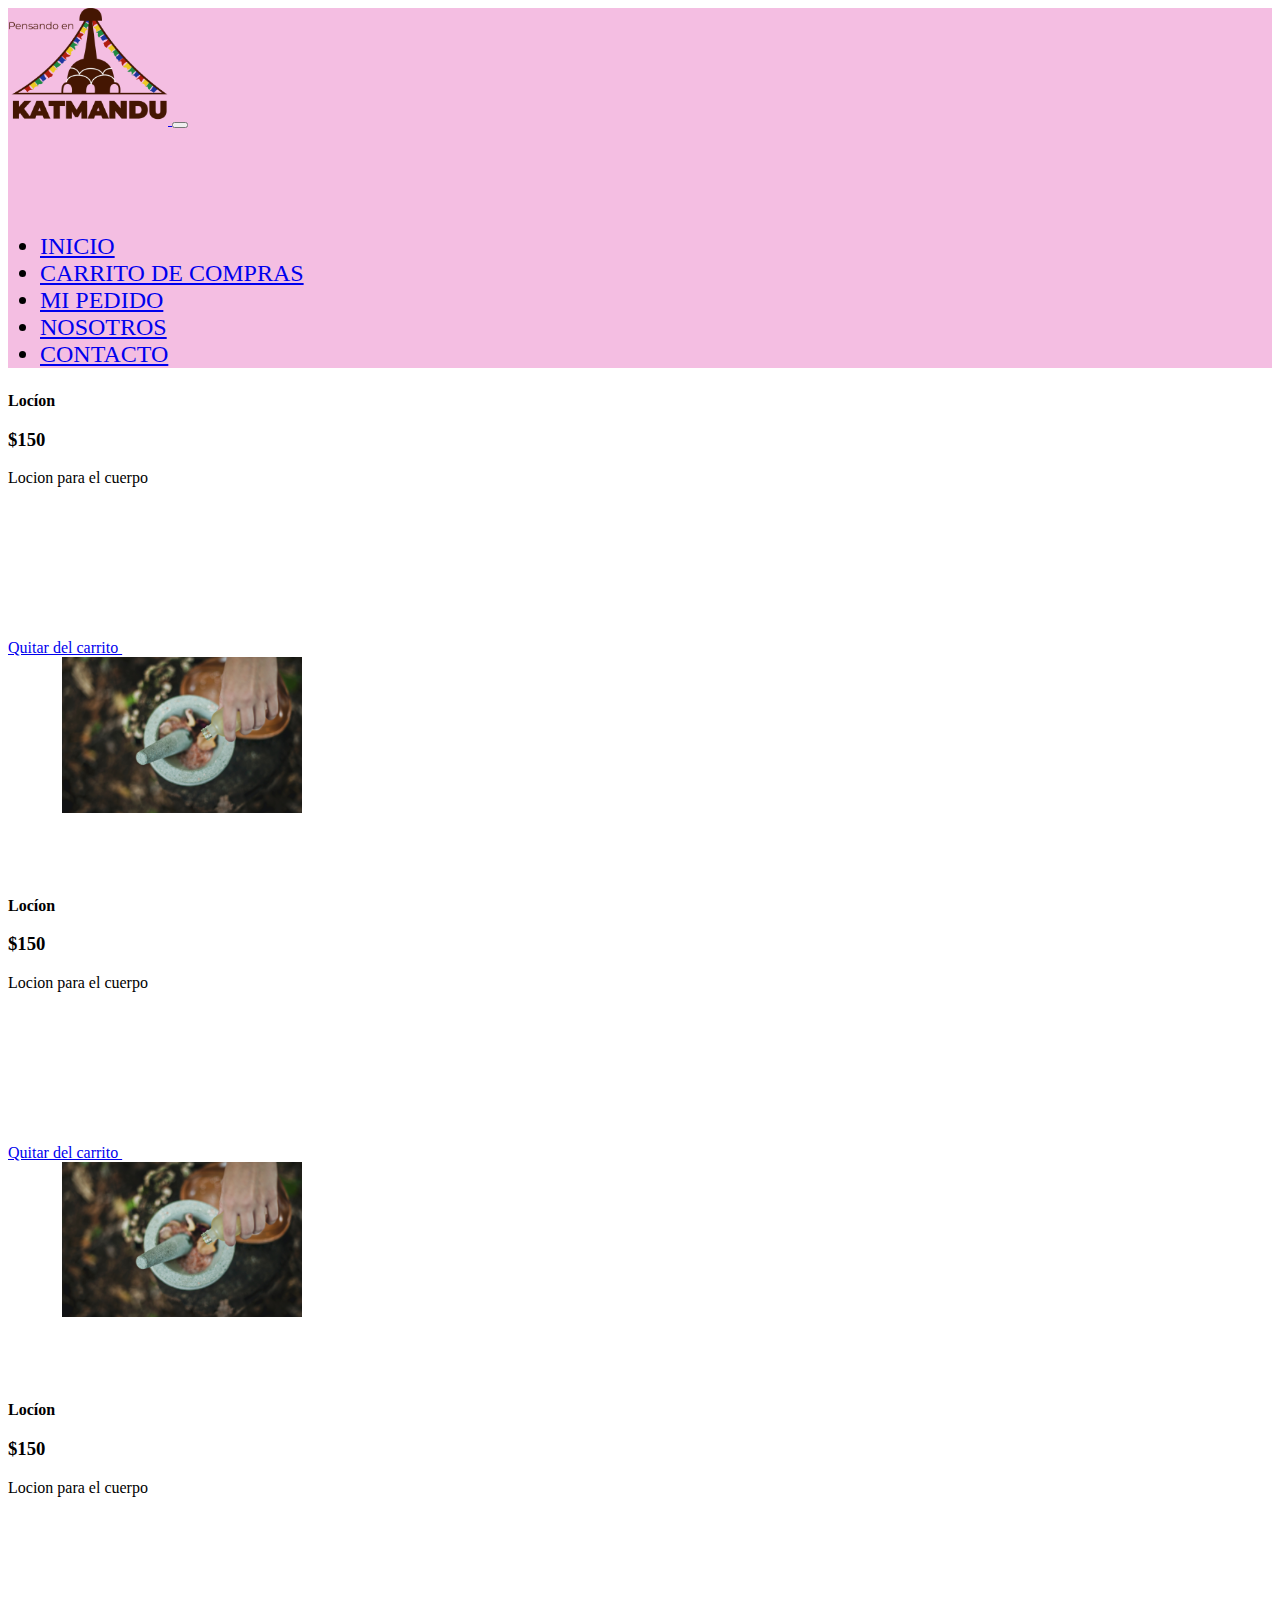
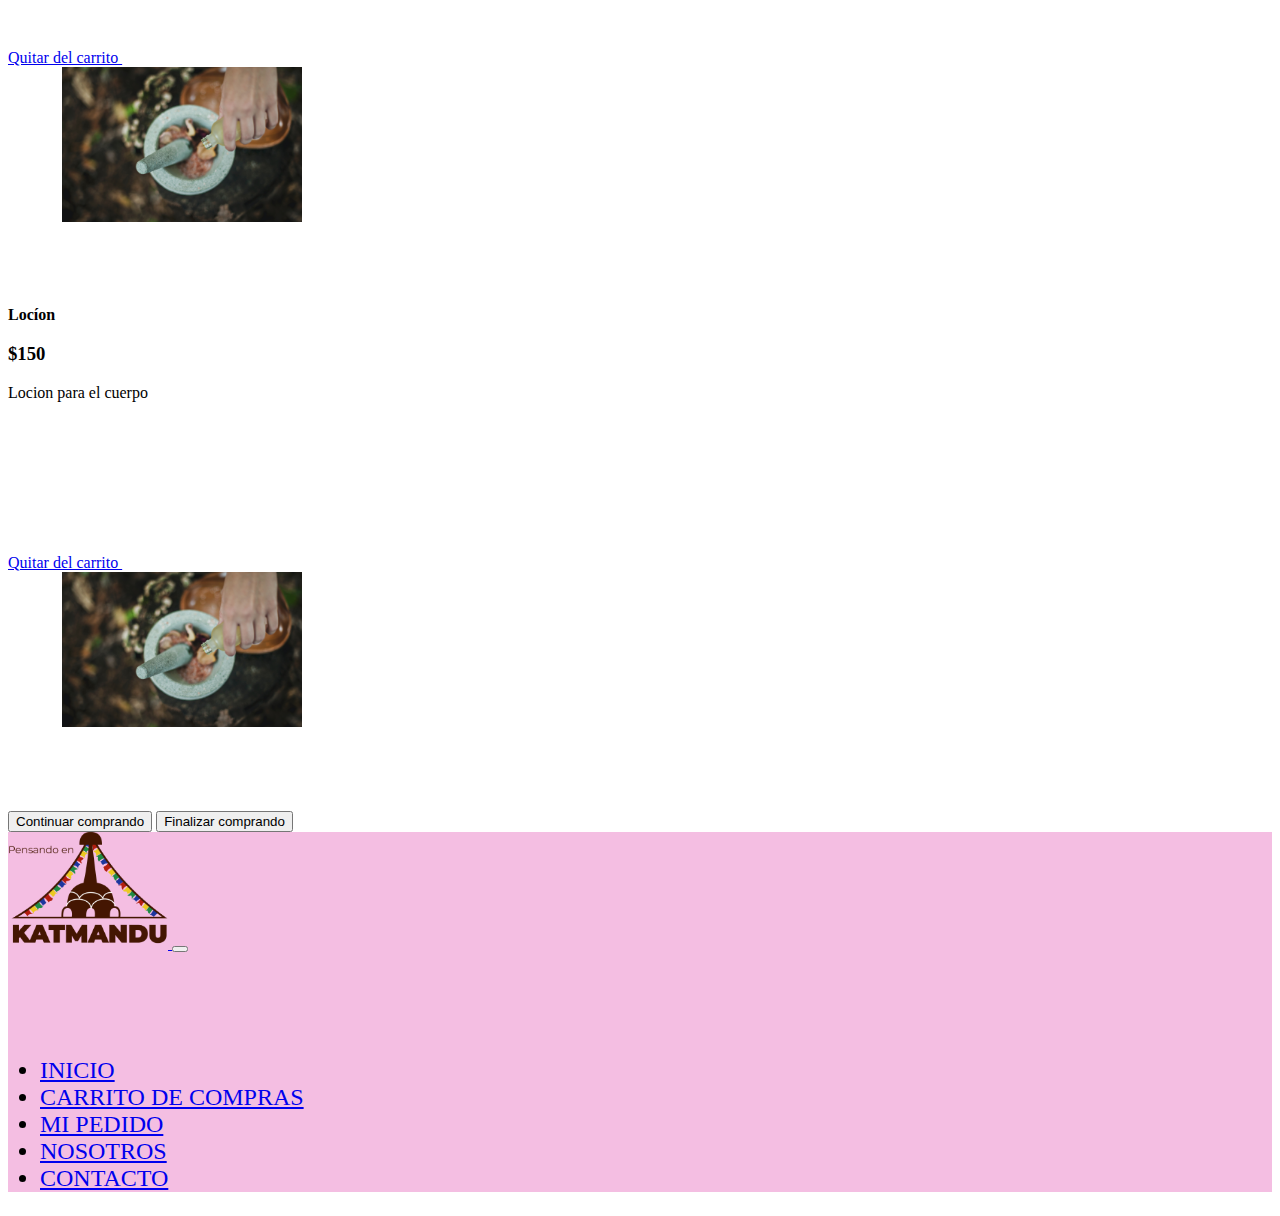
<file: html/carrito.html>
<!DOCTYPE html>
<html lang="en">
<head>
    <meta charset="UTF-8">
    <meta name="viewport" content="width=device-width, initial-scale=1.0">
    <title>Pensando en Katmandu</title>
    <link href="https://cdn.jsdelivr.net/npm/bootstrap@5.3.1/dist/css/bootstrap.min.css" rel="stylesheet" integrity="sha384-4bw+/aepP/YC94hEpVNVgiZdgIC5+VKNBQNGCHeKRQN+PtmoHDEXuppvnDJzQIu9" crossorigin="anonymous">
    <link rel="stylesheet" href="/estilo.css">
</head>
<body class="content-fluid">

    <!-- HEADER -->
    <header class="navbar navbar-expand-lg">
        <div class="container-fluid color">
          <a class="navbar-brand" href="index.html">
            <img class="logo" src="/img/logo katmandu sin fondo editable.png" alt="Logo Katmandu">
          </a>
          <button class="navbar-toggler" type="button" data-bs-toggle="collapse" data-bs-target="#navbarNav" aria-controls="navbarNav" aria-expanded="false" aria-label="Toggle navigation">
            <span class="navbar-toggler-icon"></span>
          </button>
            <nav class="collapse navbar-collapse" id="navbarNav">
              <ul class="navbar-nav mx-auto fuentes">
                <li class="nav-item">
                    <a class="nav-link" aria-current="page" href="../index.html">Inicio</a>
                </li>
                <li class="nav-item">
                    <a class="nav-link" href="/html/carrito.html">Carrito de compras</a>
                </li>
                <li class="nav-item">
                    <a class="nav-link" href="/html/mipedido.html">Mi pedido</a>
                </li>
                <li class="nav-item">
                    <a class="nav-link" href="/html/nosotros.html">Nosotros</a>
                </li>
                <li class="nav-item">
                    <a class="nav-link" href="/html/contacto.html">Contacto</a>
                </li>
                </ul>
            </nav>
        </div>
    </header>

    <div class="row mb-2 contenedorCarrito">
        <div class="col-md-6">
          <div class="row g-0 border rounded overflow-hidden flex-md-row mb-4 shadow-sm h-md-250 position-relative">
            <div class="col p-4 d-flex flex-column position-static">
              <strong class="d-inline-block mb-2 text-primary-emphasis">Locíon</strong>
              <h3 class="mb-0">$150</h3>
              <p class="card-text mb-auto">Locion para el cuerpo</p>
              <a href="#" class="icon-link gap-1 icon-link-hover stretched-link">
                Quitar del carrito
                <svg class="bi"><use xlink:href="#chevron-right"/></svg>
              </a>
            </div>
                <div class="col-auto d-none d-lg-block">
                    <svg class="bd-placeholder-img card-img-top"width="50px" height="50px" xmlns="http://www.w3.org/2000/svg" role="img" aria-label="Placeholder: Thumbnail" preserveAspectRatio="xMidYMid slice" focusable="false">
                    </svg>
                    <img class="imagen" src="/img/3.jpg" alt="">
                </div>
            </div>
          </div>
        </div>
      </div>
      <div class="row mb-2 contenedorCarrito">
        <div class="col-md-6">
          <div class="row g-0 border rounded overflow-hidden flex-md-row mb-4 shadow-sm h-md-250 position-relative">
            <div class="col p-4 d-flex flex-column position-static">
              <strong class="d-inline-block mb-2 text-primary-emphasis">Locíon</strong>
              <h3 class="mb-0">$150</h3>
              <p class="card-text mb-auto">Locion para el cuerpo</p>
              <a href="#" class="icon-link gap-1 icon-link-hover stretched-link">
                Quitar del carrito
                <svg class="bi"><use xlink:href="#chevron-right"/></svg>
              </a>
            </div>
                <div class="col-auto d-none d-lg-block">
                    <svg class="bd-placeholder-img card-img-top"width="50px" height="50px" xmlns="http://www.w3.org/2000/svg" role="img" aria-label="Placeholder: Thumbnail" preserveAspectRatio="xMidYMid slice" focusable="false">
                    </svg>
                    <img class="imagen" src="/img/3.jpg" alt="">
                </div>
            </div>
          </div>
        </div>
      </div>
      <div class="row mb-2 contenedorCarrito">
        <div class="col-md-6">
          <div class="row g-0 border rounded overflow-hidden flex-md-row mb-4 shadow-sm h-md-250 position-relative">
            <div class="col p-4 d-flex flex-column position-static">
              <strong class="d-inline-block mb-2 text-primary-emphasis">Locíon</strong>
              <h3 class="mb-0">$150</h3>
              <p class="card-text mb-auto">Locion para el cuerpo</p>
              <a href="#" class="icon-link gap-1 icon-link-hover stretched-link">
                Quitar del carrito
                <svg class="bi"><use xlink:href="#chevron-right"/></svg>
              </a>
            </div>
                <div class="col-auto d-none d-lg-block">
                    <svg class="bd-placeholder-img card-img-top"width="50px" height="50px" xmlns="http://www.w3.org/2000/svg" role="img" aria-label="Placeholder: Thumbnail" preserveAspectRatio="xMidYMid slice" focusable="false">
                    </svg>
                    <img class="imagen" src="/img/3.jpg" alt="">
                </div>
            </div>
          </div>
        </div>
      </div>
      <div class="row mb-2 contenedorCarrito">
        <div class="col-md-6">
          <div class="row g-0 border rounded overflow-hidden flex-md-row mb-4 shadow-sm h-md-250 position-relative">
            <div class="col p-4 d-flex flex-column position-static">
              <strong class="d-inline-block mb-2 text-primary-emphasis">Locíon</strong>
              <h3 class="mb-0">$150</h3>
              <p class="card-text mb-auto">Locion para el cuerpo</p>
              <a href="#" class="icon-link gap-1 icon-link-hover stretched-link">
                Quitar del carrito
                <svg class="bi"><use xlink:href="#chevron-right"/></svg>
              </a>
            </div>
                <div class="col-auto d-none d-lg-block">
                    <svg class="bd-placeholder-img card-img-top"width="50px" height="50px" xmlns="http://www.w3.org/2000/svg" role="img" aria-label="Placeholder: Thumbnail" preserveAspectRatio="xMidYMid slice" focusable="false">
                    </svg>
                    <img class="imagen" src="/img/3.jpg" alt="">
                </div>
            </div>
          </div>
        </div>
      </div>
      <div class="row mb-2 contenedorCarrito">
        <div class="col-md-6">
          <div class="row g-0 border rounded overflow-hidden flex-md-row mb-4 shadow-sm h-md-250 position-relative">
            <div class="col p-4 d-flex flex-column position-relative">
                <div class="btn-sm botonCarrito">
                    <button type="button" class="btn btn-dark botonCarrito">Continuar comprando</button>
                    <button type="button" class="btn btn-dark botonCarrito">Finalizar comprando</button>
                  </div>
            </div>
            </div>
          </div>
        </div>

        <footer class="navbar navbar-expand-lg">
          <div class="container-fluid color">
            <a class="navbar-brand" href="index.html">
              <img class="logo" src="/img/logo katmandu sin fondo editable.png" alt="Logo Katmandu">
            </a>
            <button class="navbar-toggler" type="button" data-bs-toggle="collapse" data-bs-target="#navbarNav" aria-controls="navbarNav" aria-expanded="false" aria-label="Toggle navigation">
              <span class="navbar-toggler-icon"></span>
            </button>
              <nav class="collapse navbar-collapse" id="navbarNav">
                      <ul class="navbar-nav mx-auto fuentes">
                      <li class="nav-item">
                          <a class="nav-link" aria-current="page" href="../index.html">Inicio</a>
                      </li>
                      <li class="nav-item">
                          <a class="nav-link" href="/html/carrito.html">Carrito de compras</a>
                      </li>
                      <li class="nav-item">
                          <a class="nav-link" href="/html/mipedido.html">Mi pedido</a>
                      </li>
                      <li class="nav-item">
                          <a class="nav-link" href="/html/nosotros.html">Nosotros</a>
                      </li>
                      <li class="nav-item">
                          <a class="nav-link" href="/html/contacto.html">Contacto</a>
                      </li>
                      </ul>
              </nav>
          </div>
        </footer>

<script src="https://cdn.jsdelivr.net/npm/bootstrap@5.3.1/dist/js/bootstrap.bundle.min.js" integrity="sha384-HwwvtgBNo3bZJJLYd8oVXjrBZt8cqVSpeBNS5n7C8IVInixGAoxmnlMuBnhbgrkm" crossorigin="anonymous"></script>    
</body>
</html>
</file>
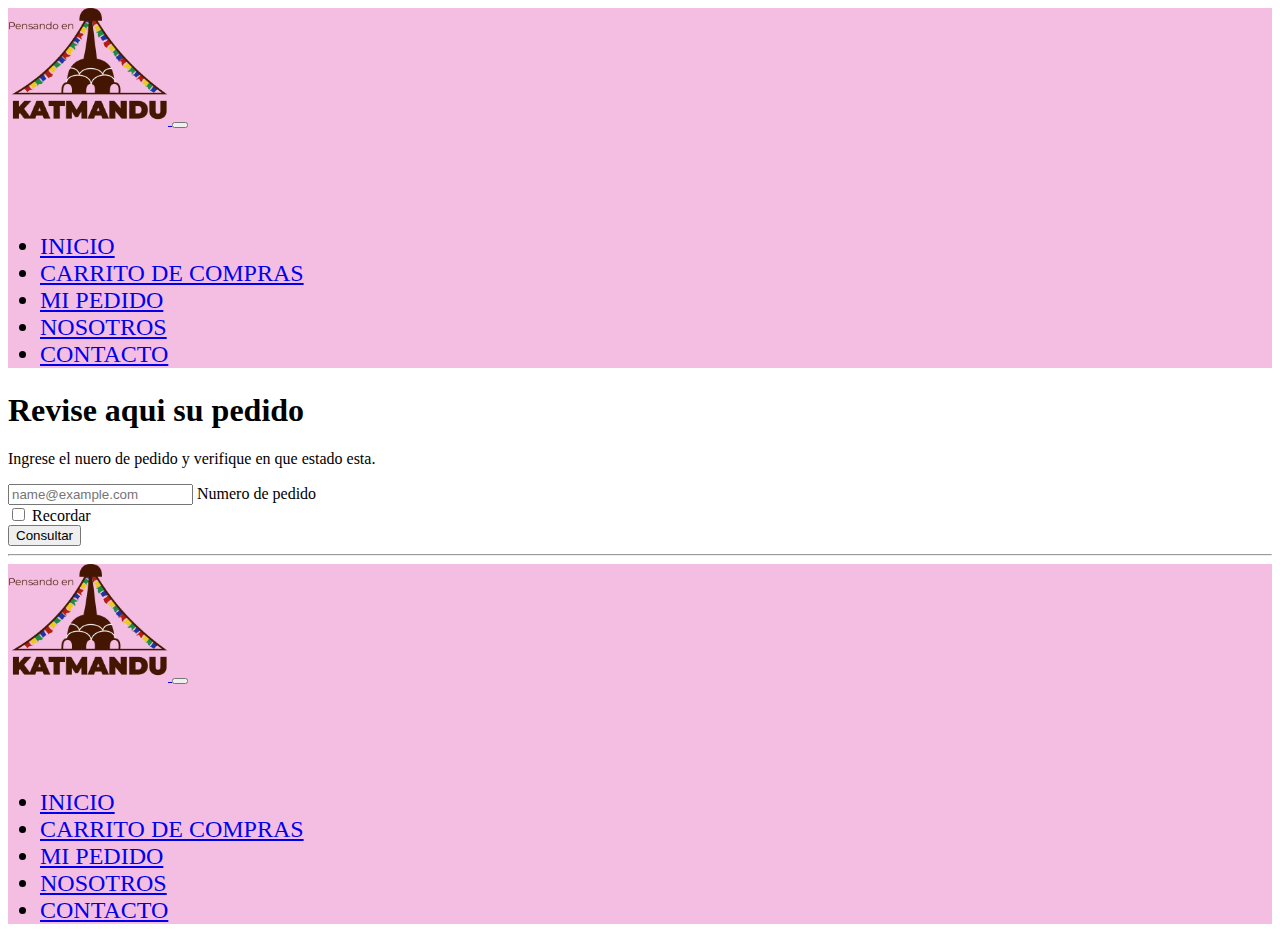
<file: html/mipedido.html>
<!DOCTYPE html>
<html lang="en">
<head>
    <meta charset="UTF-8">
    <meta name="viewport" content="width=device-width, initial-scale=1.0">
    <title>Pensando en Katmandu</title>
    <link href="https://cdn.jsdelivr.net/npm/bootstrap@5.3.1/dist/css/bootstrap.min.css" rel="stylesheet" integrity="sha384-4bw+/aepP/YC94hEpVNVgiZdgIC5+VKNBQNGCHeKRQN+PtmoHDEXuppvnDJzQIu9" crossorigin="anonymous">
    <link rel="stylesheet" href="/estilo.css">
</head>
<body class="content-fluid">

    <!-- HEADER -->
    <header class="navbar navbar-expand-lg">
        <div class="container-fluid color">
          <a class="navbar-brand" href="index.html">
            <img class="logo" src="/img/logo katmandu sin fondo editable.png" alt="Logo Katmandu">
          </a>
          <button class="navbar-toggler" type="button" data-bs-toggle="collapse" data-bs-target="#navbarNav" aria-controls="navbarNav" aria-expanded="false" aria-label="Toggle navigation">
            <span class="navbar-toggler-icon"></span>
          </button>
            <nav class="collapse navbar-collapse" id="navbarNav">
              <ul class="navbar-nav mx-auto fuentes">
                <li class="nav-item">
                    <a class="nav-link" aria-current="page" href="../index.html">Inicio</a>
                </li>
                <li class="nav-item">
                    <a class="nav-link" href="/html/carrito.html">Carrito de compras</a>
                </li>
                <li class="nav-item">
                    <a class="nav-link" href="/html/mipedido.html">Mi pedido</a>
                </li>
                <li class="nav-item">
                    <a class="nav-link" href="/html/nosotros.html">Nosotros</a>
                </li>
                <li class="nav-item">
                    <a class="nav-link" href="/html/contacto.html">Contacto</a>
                </li>
                </ul>
            </nav>
        </div>
    </header>

    <div class="b-example-divider"></div>

  <div class="container col-xl-10 col-xxl-8 px-4 py-5">
    <div class="row align-items-center g-lg-5 py-5">
      <div class="col-lg-7 text-center text-lg-start">
        <h1 class="display-4 fw-bold lh-1 text-body-emphasis mb-3">Revise aqui su pedido</h1>
        <p class="col-lg-10 fs-4">Ingrese el nuero de pedido y verifique en que estado esta.</p>
      </div>
      <div class="col-md-10 mx-auto col-lg-5">
        <form class="p-4 p-md-5 border rounded-3 bg-body-tertiary">
          <div class="form-floating mb-3">
            <input type="email" class="form-control" id="floatingInput" placeholder="name@example.com">
            <label for="floatingInput">Numero de pedido</label>
          </div>
          <div class="checkbox mb-3">
            <label>
              <input type="checkbox" value="remember-me"> Recordar
            </label>
          </div>
          <button class="w-100 btn btn-lg btn-dark" type="submit">Consultar</button>
          <hr class="my-4">
        </form>
      </div>
    </div>
  </div>

  <div class="b-example-divider"></div>

        <footer class="navbar navbar-expand-lg">
          <div class="container-fluid color">
            <a class="navbar-brand" href="index.html">
              <img class="logo" src="/img/logo katmandu sin fondo editable.png" alt="Logo Katmandu">
            </a>
            <button class="navbar-toggler" type="button" data-bs-toggle="collapse" data-bs-target="#navbarNav" aria-controls="navbarNav" aria-expanded="false" aria-label="Toggle navigation">
              <span class="navbar-toggler-icon"></span>
            </button>
              <nav class="collapse navbar-collapse" id="navbarNav">
                      <ul class="navbar-nav mx-auto fuentes">
                      <li class="nav-item">
                          <a class="nav-link" aria-current="page" href="../index.html">Inicio</a>
                      </li>
                      <li class="nav-item">
                          <a class="nav-link" href="/html/carrito.html">Carrito de compras</a>
                      </li>
                      <li class="nav-item">
                          <a class="nav-link" href="/html/mipedido.html">Mi pedido</a>
                      </li>
                      <li class="nav-item">
                          <a class="nav-link" href="/html/nosotros.html">Nosotros</a>
                      </li>
                      <li class="nav-item">
                          <a class="nav-link" href="/html/contacto.html">Contacto</a>
                      </li>
                      </ul>
              </nav>
          </div>
        </footer>

<script src="https://cdn.jsdelivr.net/npm/bootstrap@5.3.1/dist/js/bootstrap.bundle.min.js" integrity="sha384-HwwvtgBNo3bZJJLYd8oVXjrBZt8cqVSpeBNS5n7C8IVInixGAoxmnlMuBnhbgrkm" crossorigin="anonymous"></script>    
</body>
</html>
</file>
<file: estilo.css>
/*HEADER*/
.logo {
    width: 10rem;
}

.color {
    background-color: #F4BEE2;
}

.fuentes {
    font-size: 1.5rem;
    padding-left: 2rem;
    padding-top: 5rem;
    text-transform: uppercase;
}


/* MAIN */


/*Carrito*/

.imagen {
    width: 15rem;
    justify-content: center;
    padding-bottom: 5rem;
}

.contenedorCarrito {
    justify-content: center;
}

.botonCarrito {
    justify-content: center;
}

/* FOOTER */

.barraColor {
    background-color: #F4BEE2;
}
</file>
